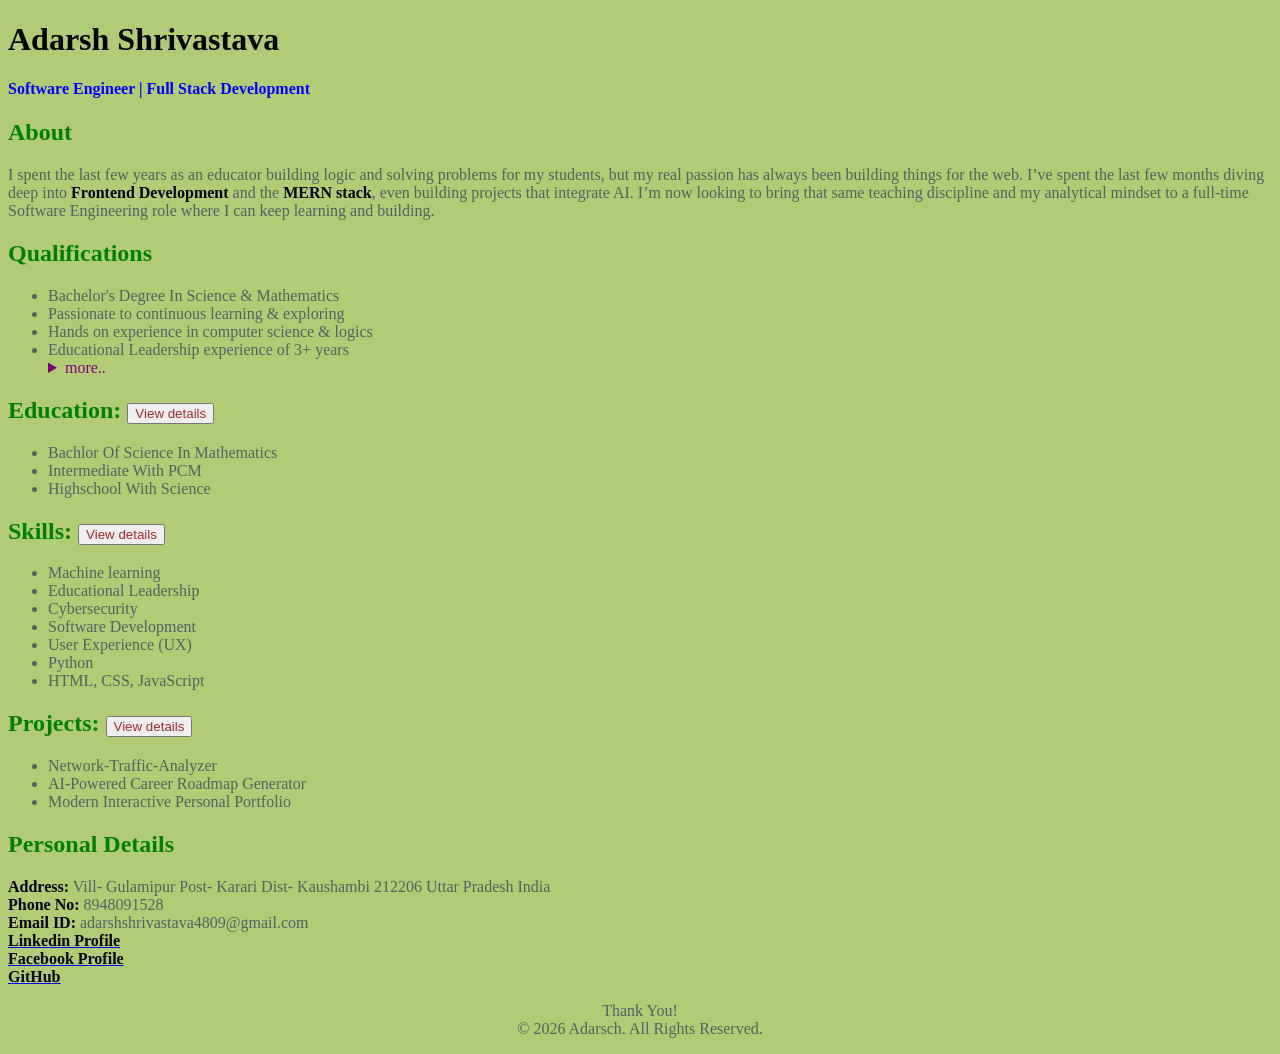
<file: index.html>
<!DOCTYPE html>
<html lang="en">
<head>
    <meta charset="UTF-8">
    <meta name="viewport" content="width=device-width, initial-scale=1.0">
    <title>Document</title>
    <link rel="stylesheet" href="/style.css">
</head>
<body>
    <h1>Adarsh Shrivastava</h1>
    <p><h4>Software Engineer | Full Stack Development</h4></p>
    <p><h2>About</h2></p>
    <p>
        I spent the last few years as an educator building logic and solving problems for my students, 
    but my real passion has always been building things for the web. I’ve spent the last few months 
    diving deep into <b>Frontend Development</b> and the <b>MERN stack</b>, even building projects 
    that integrate AI. I’m now looking to bring that same teaching discipline and my analytical 
    mindset to a full-time Software Engineering role where I can keep learning and building.
    </p>
    <p><h2>Qualifications</h2></p>
    <ul>
        <li>Bachelor's Degree In Science & Mathematics</li>
        <li>Passionate to continuous learning & exploring</li>
        <li>Hands on experience in computer science & logics</li>
        <li>Educational Leadership experience of 3+ years</li>
        <details>
            <summary>more..</summary>
            <p>
                <li>Problem solver of real life and tech field both</li>
        <li>Deep & critical thinker</li>
        <li>Python programming language</li>
        <li>HTML, CSS & JavaScript programming language</li>
        <li>Knowledge in Artificial Intelligenge & Machine Learning</li>
        <li>Project management and presentations</li>
        <li>Web development and designing
            <li>Have experience in cybersecurity tools and essentials</li>
        </li>
            </p>
        </details>
    </ul>
    <p><h2>Education: <a href="Education.html"><button>View details</button></a></h2></p>
    <ul>
        <li>Bachlor Of Science In Mathematics</li>
        <li>Intermediate With PCM</li>
        <li>Highschool With Science</li>
    </ul>    
    <p><h2>Skills: <a href="Certifications.html"><button>View details</button></a></h2></p>
    <ul>
        <li>Machine learning</li>
          <li>Educational Leadership</li>
          <li>Cybersecurity</li>
          <li>Software Development</li>
          <li>User Experience (UX)</li>
          <li>Python</li>
          <li>HTML, CSS, JavaScript</li>
        </ul>
    <p><h2>Projects: <a href="/Projects.html"><button>View details</button></a></h2></p>
    <ul>
        <li>Network-Traffic-Analyzer</li>
        <li>AI-Powered Career Roadmap Generator</li>
        <li>Modern Interactive Personal Portfolio</li>
    </ul>
    <p><h2>Personal Details</h2></p>
    <p>
    <b>Address:</b> Vill- Gulamipur Post- Karari Dist- Kaushambi 212206 Uttar Pradesh India
    <br><b>Phone No:</b> 8948091528
    <br><b>Email ID:</b> adarshshrivastava4809@gmail.com
    <br><a href="https://www.linkedin.com/in/adarsch-shrivastava"><b>Linkedin Profile</b></a>
    <br><a href="https://www.facebook.com/er.adarsh.fb"><b>Facebook Profile</b></a> 
    <br><a href="https://github.com/adarsch"><b>GitHub</b></a>
    </p>
</body>
<body>
    <footer class="main-footer">
        <p>
            Thank You!
            <br>&copy; 2026 Adarsch. All Rights Reserved.</p>
    </footer>
</body>
</html>
</file>
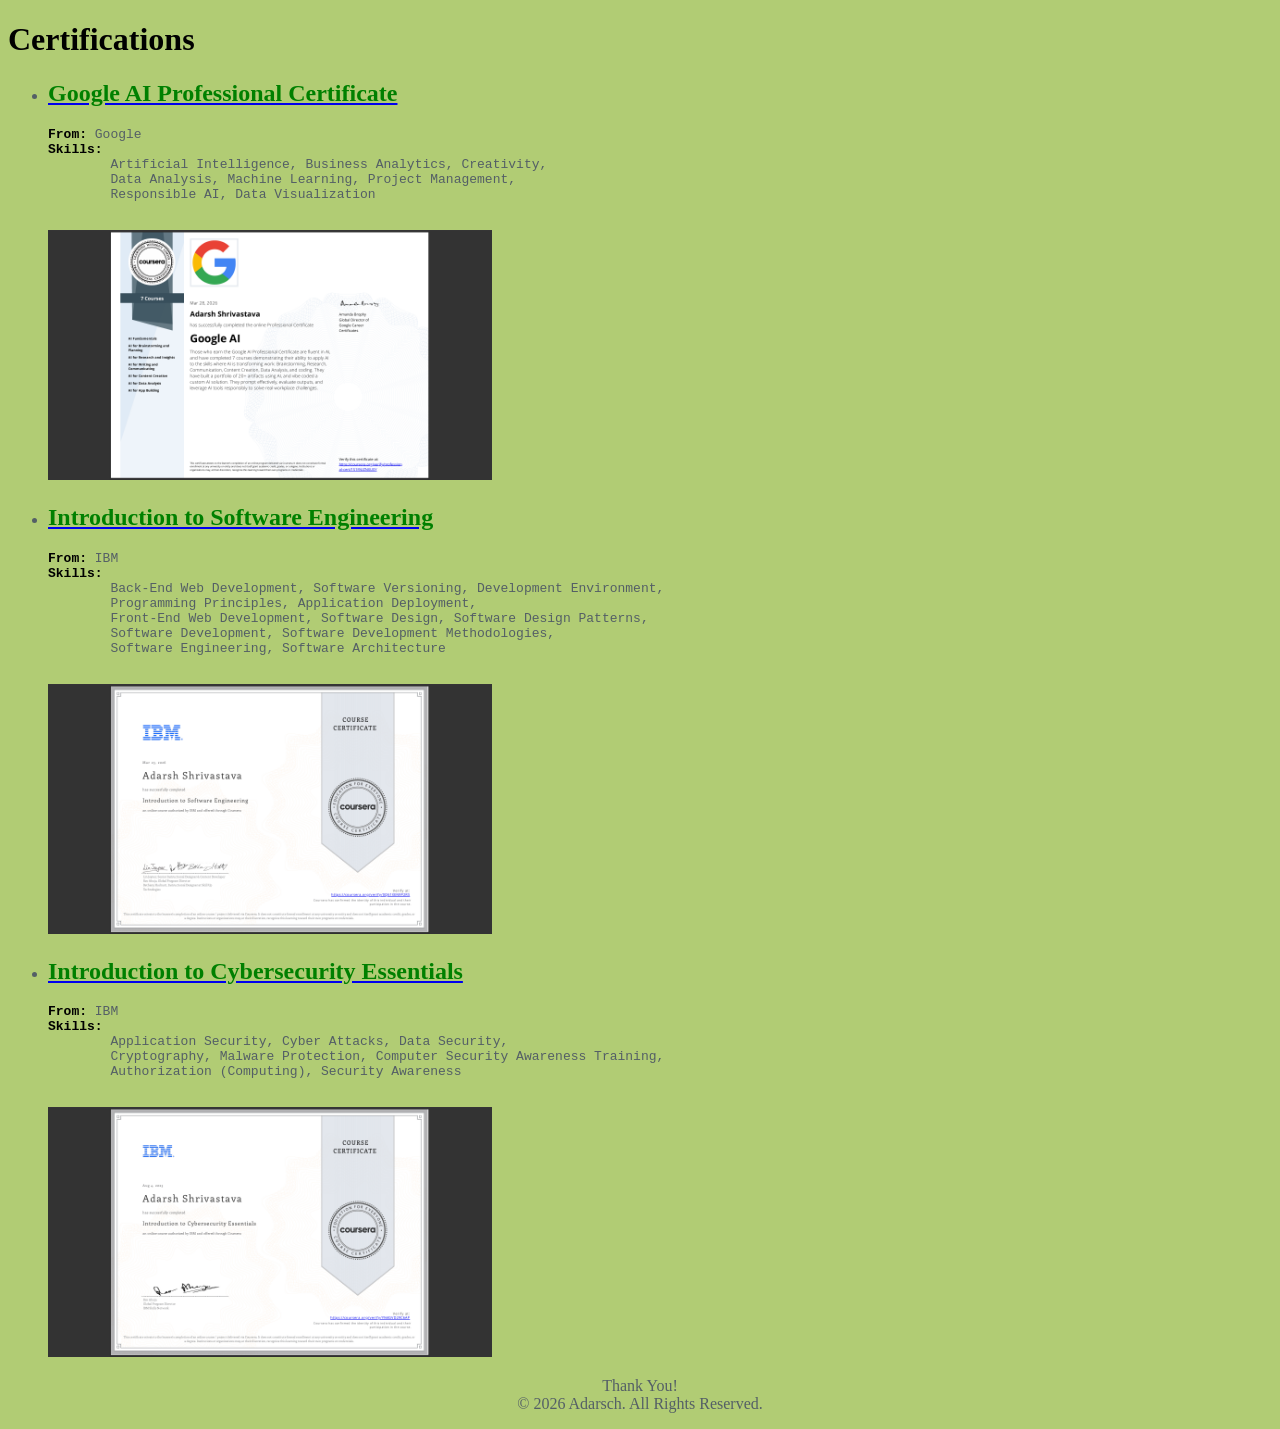
<file: Certifications.html>
<!DOCTYPE html>
<html lang="en">
<head>
    <meta charset="UTF-8">
    <meta name="viewport" content="width=device-width, initial-scale=1.0">
    <title>Document</title>
    <link rel="stylesheet" href="/style.css">
</head>
<body>
<h1>Certifications</h1>
<p>
        <ul> 
        <li><a href="https://coursera.org/share/5abbe87dafca4b07ade368325bf18e97"><h2>Google AI Professional Certificate</h2></a></li>
    <pre><b>From:</b> Google
<b>Skills:</b>
        Artificial Intelligence, Business Analytics, Creativity,
        Data Analysis, Machine Learning, Project Management,
        Responsible AI, Data Visualization
        </pre>
        <img src="/Google AI.png" height="250">
        <li><a href="https://coursera.org/share/c536e46f311d685a8bd755708942d01b"><h2>Introduction to Software Engineering</h2></a></li>
       <pre><b>From:</b> IBM
<b>Skills:</b>
        Back-End Web Development, Software Versioning, Development Environment,
        Programming Principles, Application Deployment,
        Front-End Web Development, Software Design, Software Design Patterns,
        Software Development, Software Development Methodologies,
        Software Engineering, Software Architecture
       </pre> 
        <img src="/Int-to-soft-eng.png" height="250">
        <li><a href="https://coursera.org/share/27be6dffe071d2a94444d45bccef6adb"><h2>Introduction to Cybersecurity Essentials</h2></a></li>
        <pre><b>From:</b> IBM
<b>Skills:</b>
        Application Security, Cyber Attacks, Data Security,
        Cryptography, Malware Protection, Computer Security Awareness Training,
        Authorization (Computing), Security Awareness
        </pre> 
        <img src="/Int-to-cyber-essentials.png" height="250">
    </ul>
</p>
</body>
<body>
    <footer class="main-footer">
        <p>
            Thank You!
            <br>&copy; 2026 Adarsch. All Rights Reserved.</p>
    </footer>
</body>
</html>
</file>
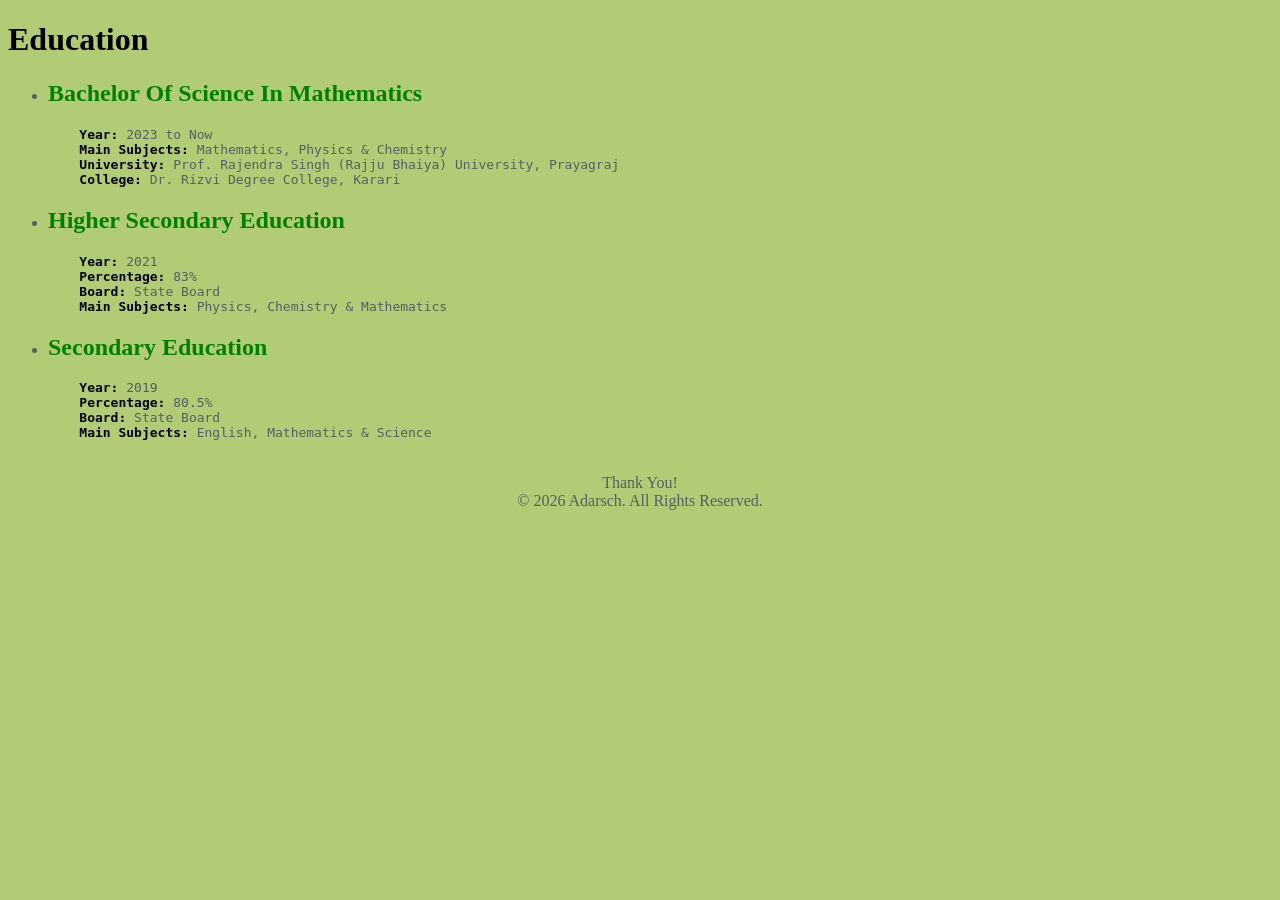
<file: Education.html>
<!DOCTYPE html>
<html lang="en">
<head>
    <meta charset="UTF-8">
    <meta name="viewport" content="width=device-width, initial-scale=1.0">
    <title>Document</title>
    <link rel="stylesheet" href="/style.css">
</head>
<body>
    <h1>Education</h1>
    <p><ul>
        <li><h2>Bachelor Of Science In Mathematics</h2></li>
<pre>
    <b>Year:</b> 2023 to Now
    <b>Main Subjects:</b> Mathematics, Physics & Chemistry
    <b>University:</b> Prof. Rajendra Singh (Rajju Bhaiya) University, Prayagraj
    <b>College:</b> Dr. Rizvi Degree College, Karari
</pre>
        <li><h2>Higher Secondary Education</h2></li>
<pre>
    <b>Year:</b> 2021
    <b>Percentage:</b> 83%
    <b>Board:</b> State Board
    <b>Main Subjects:</b> Physics, Chemistry & Mathematics
</pre>
        <li><h2>Secondary Education</h2></li>
<pre>
    <b>Year:</b> 2019
    <b>Percentage:</b> 80.5%
    <b>Board:</b> State Board
    <b>Main Subjects:</b> English, Mathematics & Science
</pre>
    </ul></p>
</body>
<body>
    <footer class="main-footer">
        <p>
            <br>Thank You!
            <br>&copy; 2026 Adarsch. All Rights Reserved.</p>
    </footer>
</body>
</html>
</file>
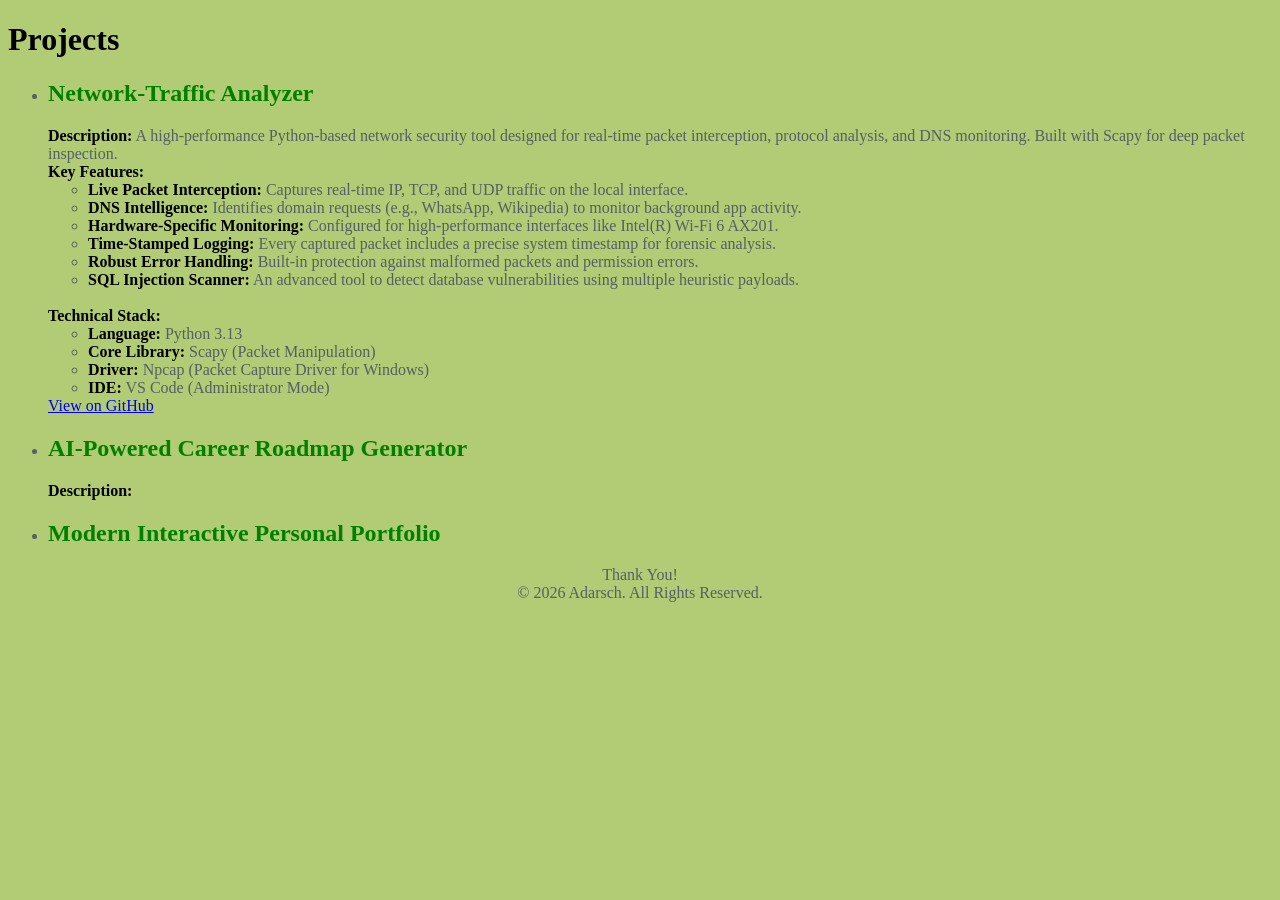
<file: Projects.html>
<!DOCTYPE html>
<html lang="en">
<head>
    <meta charset="UTF-8">
    <meta name="viewport" content="width=device-width, initial-scale=1.0">
    <title>Document</title>
    <link rel="stylesheet" href="/style.css">
</head>
<body>
    <h1>Projects</h1>
    <p><ul>
        <li><h2>Network-Traffic Analyzer</h2></li>
        <b>Description:</b> A high-performance Python-based network security tool designed for real-time packet interception, protocol analysis, and DNS monitoring. Built with Scapy for deep packet inspection.
        <br><b>Key Features:</b>
        <ul>
            <li><b>Live Packet Interception:</b> Captures real-time IP, TCP, and UDP traffic on the local interface.</li>
            <li><b>DNS Intelligence:</b> Identifies domain requests (e.g., WhatsApp, Wikipedia) to monitor background app activity.</li>
            <li><b>Hardware-Specific Monitoring:</b> Configured for high-performance interfaces like Intel(R) Wi-Fi 6 AX201.</li>
            <li><b>Time-Stamped Logging:</b> Every captured packet includes a precise system timestamp for forensic analysis.</li>
            <li><b>Robust Error Handling:</b> Built-in protection against malformed packets and permission errors.</li>
            <li><b>SQL Injection Scanner:</b> An advanced tool to detect database vulnerabilities using multiple heuristic payloads.</li>
            </ul>
            <br><b>Technical Stack:</b>
            <ul>
                <li><b>Language:</b> Python 3.13</li>
                <li><b>Core Library:</b> Scapy (Packet Manipulation)</li>
                <li><b>Driver:</b> Npcap (Packet Capture Driver for Windows)</li>
                <li><b>IDE:</b> VS Code (Administrator Mode)</li>
            </ul>
            <a href="https://github.com/adarsch/Network-Traffic-Analyzer">View on GitHub</a>
        <li><h2>AI-Powered Career Roadmap Generator</h2></li>
        <b>Description:</b>

        <li><h2>Modern Interactive Personal Portfolio</h2></li>
    </ul></p>
</body>
<body>
    <footer class="main-footer">
        <p>
            Thank You!
            <br>&copy; 2026 Adarsch. All Rights Reserved.</p>
    </footer>
</body
</html>
</file>
<file: style.css>
body {
    background-color: #B1CC74;
}
h4 {
    color: blue;
}
h2 {
    color: black;
}
button {
    color: brown;
}
p {
    color: #545F66;
}
summary {
    color: purple;
}
ul {
    color: #545F66;
}
h2 {
    color: green;
}
b {
    color: black;
}
footer {
     text-align: center;
}
</file>
